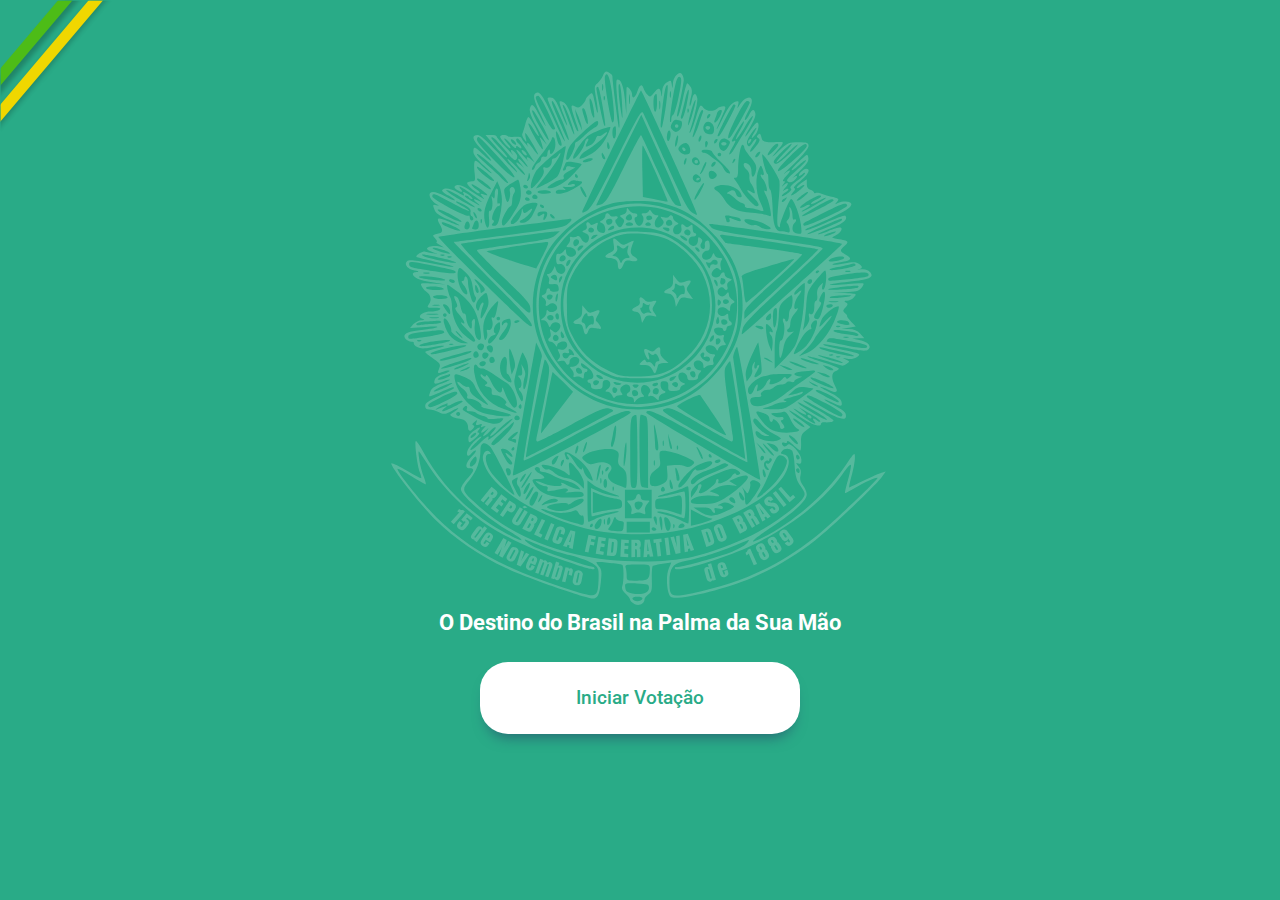
<file: index.html>
<!DOCTYPE html>
<html lang="en">
<head>
    <meta charset="UTF-8">
    <meta http-equiv="X-UA-Compatible" content="IE=edge">
    <meta name="viewport" content="width=device-width, initial-scale=1.0">
    <link rel="stylesheet" href="home.css">
    
    
    <title>Urna Digital</title>
    
<body>
    <main class="main">
        <section class="section_img">
            <img id="brasao" src="imagens/brasão.svg" alt="brasão da republica">
        </section>
        <section class="texto_home" >
            <h2> O Destino do Brasil na Palma da Sua Mão </h2>
        </section>
        <section class="section_btn">
            <button onclick="votacao()" class="btn_home" >Iniciar Votação</button>
        </section>
        
    </main>
</body>
<script src="main.js" ></script>
</html>
</file>
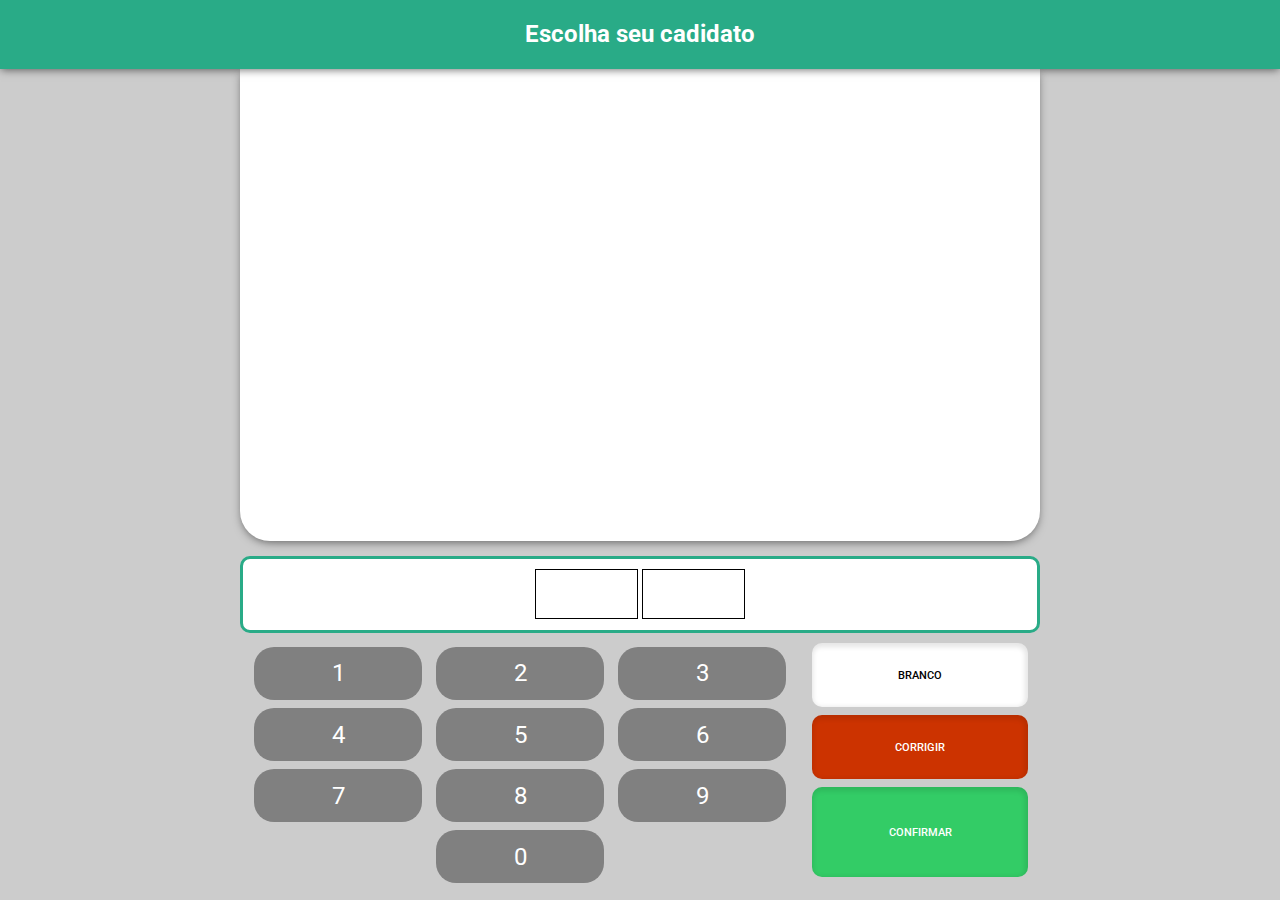
<file: votacao.html>
<!DOCTYPE html>
<html lang="en">
<head>
    <meta charset="UTF-8">
    <meta http-equiv="X-UA-Compatible" content="IE=edge">
    <meta name="viewport" content="width=device-width, initial-scale=1.0">
    <link rel="stylesheet" href="votacao.css">
    <title>votação</title>

</head>
<body>
   <main>
    <header class="center">
        <h2>Escolha seu cadidato</h2>
    </header>
    <section id="section_candidatos" class="section_candidatos">
        
        <div id="boxBranco" class=" box_candidato display_off">
            <img id="br" src="imagens/votoBranco.svg" alt="">
        </div>
        
    </section>

    <section class="janela">
        <div id="mensagem" class="display_off" >CONFIRMAR para CONFIRMAR este voto <br>
            CORRIGIR para REINICIAR este voto</div>
        <div class="numero pisca " ></div>
        <div class="numero" ></div>
    </section>

    <section class="section_botoes">
        <div id="digitos">
            <div onclick="clicaNumero(1)">1</div>
            <div onclick="clicaNumero(2)">2</div>
            <div onclick="clicaNumero(3)">3</div>

            <div onclick="clicaNumero(4)">4</div>
            <div onclick="clicaNumero(5)">5</div>
            <div onclick="clicaNumero(6)">6</div>

            <div onclick="clicaNumero(7)">7</div>
            <div onclick="clicaNumero(8)">8</div>
            <div onclick="clicaNumero(9)">9</div>
            
            <div onclick="clicaNumero(0)">0</div>
        </div>
        
        <div id="acoes">
            <div id="botao_branco" onclick="branco('branco')">BRANCO</div>
            <div id="botao_corrigir" onclick="corrigir()" >CORRIGIR</div>
            <div id="botao_confirmar" onclick="confirmar()" >CONFIRMAR</div>
        </div>
        
    </section>
</main>
<script src="main.js" ></script>
</body>
</html>

<!-- CONFIRMAR para CONFIRMAR este voto <br>
CORRIGIR para REINICIAR este voto -->
</file>
<file: home.css>
@import url('https://fonts.googleapis.com/css2?family=Roboto:wght@400;500;700&display=swap');

:root{
    --primaria: #29ab87;
}

*{
    margin: 0;
    padding: 0;
    box-sizing: border-box;
    font-family: 'Roboto', sans-serif;
}

main{
    background-color: var(--primaria);
    background-image: url("imagens/faixas_bg.png");
    background-repeat: no-repeat;
    height: 100vh;
    display: flex;
    justify-content: center;
    align-items: center;
    flex-direction: column;
    
}

.section_img{
    display: flex;
    align-items: flex-end;
    justify-content: center;
    height: 50%;
    width: 90%;
    
}

#brasao{
    width: 100%;
    height: 60vh;

}

.btn_home{
    background-color:#ffffff;
	border-radius:28px;
	border:none;
	display:block;
	cursor:pointer;
	color:var(--primaria);
	padding:10px 20px;
	text-decoration:none;
    height: 80%;
    width: 60%;
    box-shadow: 0px 10px 14px -7px #276873;
    font-size: clamp(2%, 5vw, 1.2rem);
    font-weight: 500;
    white-space: nowrap;
}
.section_btn{
    height: 10%;
    width: 80%;
    align-items: center;
    justify-content: center;
    display: flex;
}

.texto_home{
    color: #fff;
    width: 100%;
    height: 5%;
    align-items: center;
    justify-content: center;
    padding-bottom: 1rem;
    display: flex;
    white-space: nowrap;
    font-size: clamp(2%, 3vw, .9rem);
}

@media (min-width:700px)
{
.btn_home{
    width: 20rem;
}

}
</file>
<file: votacao.css>
@import url('https://fonts.googleapis.com/css2?family=Roboto:wght@400;500;700&display=swap');

:root{
    --primaria: #29ab87;
}

*{
    margin: 0;
    padding: 0;
    box-sizing: border-box;
    font-family: 'Roboto', sans-serif;
}


.center{
    display: flex;
    align-items: center;
    justify-content: center;
}

main{
    background-color: #ccc;
    height: 100vh;
    display: flex;
    justify-content: flex-start;
    align-items: center;
    flex-direction: column;

}


header{
    height: 8vh;
    background-color: var(--primaria);
    width: 100%;
    text-align: center;
    font-size: 1rem;
     color: #fff;
     box-shadow: 0px 2px 8px -1px rgba(0,0,0,0.55);
    z-index: 2;
}
.section_candidatos{
    display: flex;
    flex-wrap:nowrap;
    flex-direction: column;
    align-items: center;
    height: 55vh;
    width: 100%;
    background-color: #fff;
    border-radius:0 0 30px 30px;
    box-shadow: 0px 3px 10px -2px rgba(0,0,0,0.55);
    padding-top: 1rem;
    overflow: hidden;
    overflow-y: scroll;
    max-width: 800px;
}

.section_candidatos::-webkit-scrollbar{
    width: 2vw;
    border-radius: 10px;
}
.section_candidatos::-webkit-scrollbar-thumb{
    background-color: var(--primaria);
    border-radius: 10px;
}


.box_candidato{
    background-color: var(--primaria);
    display: flex;
    margin: 5px 0;
    height: 13vh;
    width:90%;
    border-radius: 22px;
    flex-wrap: nowrap;
    justify-content: space-between;
    align-items: flex-start;
    box-shadow: 0px 3px 8px -2px rgba(0,0,0,0.55);
    transition: all ease .8s;
    cursor: pointer;
}
.box_candidato img{
    height: 85%;
    padding-left: 10px;
}
.box_candidato ul{
    width: 55vw;
    margin-left: 2%;
   
    
}

.box_candidato li{
    padding-left: 1vw;
    font-weight: 100;
    color: #fff;
    list-style-type: none;
    font-size: clamp(1em, 1em + 1vw, 1.5em);
}
.bold {
    font-weight: 700;
}

.box_candidato #numero{
    background-color: #fff;
    color: var(--primaria);
    border-radius: 0 2px 0 0x;
    font-weight: 500;
    padding: 5px;
    max-width: 90%;
    max-height: 90%;
    border-radius: 50px;
    font-size: 1.3rem;
    margin-right: 2%;
    margin-top: 2%;
}

.janela{
    display: flex;
    background-color: #fff;
    height: 9vh;
    width: 80%;
    margin-top: 15px;
    justify-content: center;
    align-items: center;
    flex-wrap: nowrap;
    border-radius: 10px;
    font-size: clamp(.5em, 1em + 1vw, .8em);
    border: solid var(--primaria);
    max-width: 800px;
   
}

.section_botoes{
    width: 95%;
    height: 30%;
    margin-top: 10px;
    display: flex;
    max-width: 800px;
}

#digitos{
    width: 70%;
    height: 95%;
    display: flex;
    flex-wrap: wrap;
    align-content: space-around;
    justify-content: space-evenly;
}

#digitos div{
    width: 30%;
    height: 22%;
    background-color: #808080;
    display: flex;
    align-items: center;
    justify-content: center;
    border-radius: 20px;
    color: #fff;
    font-size:1.5em;
    cursor: pointer;
    transition: all ease .5s;
}
#digitos div:active{
    transition: all ease .5s;
    background-color: #404040;
   border-radius:10px ;
}


#acoes{
    width: 30%;
    height: 100%;
    display: flex;
    flex-wrap: wrap;
    justify-content: center;
    align-content: flex-start;
}

#acoes div{
    width: 90%;
    margin-bottom: 8px;
    border-radius: 10px;
    display: flex;
    justify-content: center;
    align-items: center;
    font-weight: 500;
    font-size: 70%;
    box-shadow: -1px 2px 5px 2px rgba(0,0,0,0.10) inset;
    cursor: pointer;
}

#botao_branco{
    height:25% ;
    background-color:#fff;
    
}
#botao_corrigir{
    height:25% ;
    background-color:#c30;
    color: #fff;
}
#botao_confirmar{
    height:35% ;
    background-color:#3c6;
     color: #fff;
}

#botao_confirmar:hover{
    background-color:rgb(33, 170, 79);
}

.box_candidato section{
    display: flex;
    height: 13vh;
    width: 85%;
    flex-wrap: nowrap;
    align-items: center;
}

#boxBranco{
    justify-content: center;
    background-color: var(--primaria);
    margin: 5px 0;
   border-radius: 22px;
   align-items: flex-start;
   box-shadow: 0px 3px 8px -2px rgba(0,0,0,0.55);
   transition: all ease .8s;
}

.candidato_selecionado{
    display: flex;
    height: 90vh;
    width: 95%;
    flex-wrap: wrap;
    align-content: flex-start;
    justify-content: space-between;
    transition: all ease .8s;
}
.display_on{
    display: flex;
}

.display_off{
    display: none;

}

#boxBranco img{
    height: 100%;
    padding-left: 0;
}
.biografia{
    display: flex;
    flex-wrap: nowrap;
    flex-direction: column;
    width: 95%;
    margin: 2% 10px;
    color: #fff;
    font-size: clamp(1em, 1.2em + 1vw, 1.2em);
}

.biografia div{
    margin-bottom: 3%;
}

.numero{
    height: 70%;
    width: 13%;
    margin: 0 2px;
    display: flex;
    border: 1px solid black ;
    justify-content: center;
    align-items: center;
    font-size: 2em;
}

@keyframes pisca{
    0% { opacity: 0.2;}
    50%{ opacity: 1;}
    100%{ opacity: 0.2;}
}
.pisca {
    animation-name: pisca;
    animation-duration: 1s;
    animation-iteration-count: infinite;
}
/* display: flex;
height: 95%;
width: 95%;
flex-wrap: wrap;
align-content: flex-start; */
</file>
